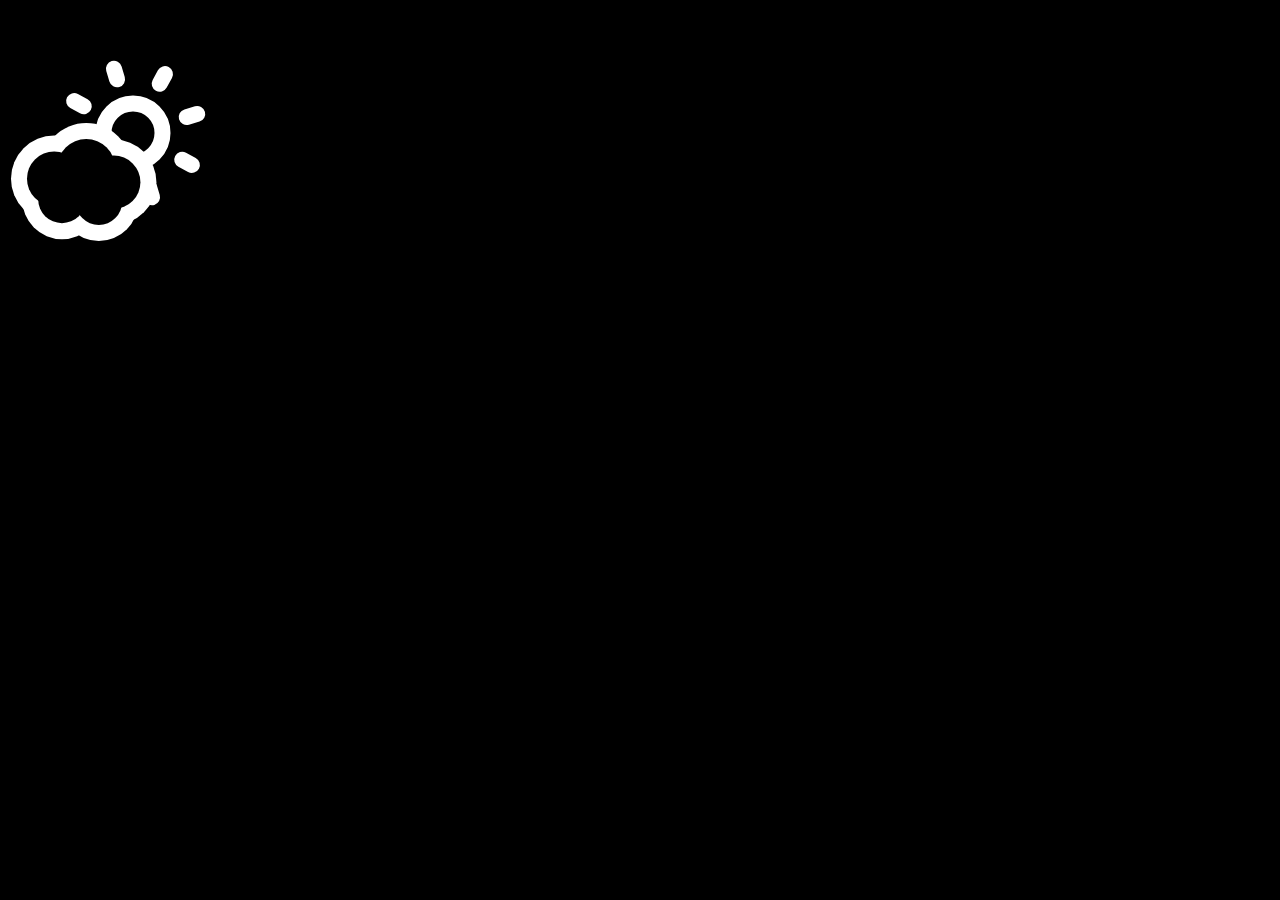
<file: src/main/resources/de/iolite/insys/mirror/html/WeatherView/DummyWeather.html>
<!DOCTYPE HTML PUBLIC "-//W3C//DTD HTML 4.01 Transitional//EN"
"http://www.w3.org/TR/html4/loose.dtd">

<html>

<head>
	<!-- Bootstrap Core CSS -->
  <link rel="stylesheet" href="css/bootstrap.min.css">
  <link rel="stylesheet" type="text/css" href="css/style.css">
</head>

<body>

  <div id="center">
      <figure class="icons">

        <canvas id="partly-cloudy-day" width="200" height="200">
        </canvas>

        <canvas id="partly-cloudy-night" width="200" height="200">
        </canvas>
      </figure>
  </div>


    <script src="./js/skycons.js"></script>
    <script>
      var icons = new Skycons({"color": "white"}),
          list  = [
            "clear-day", "clear-night", "partly-cloudy-day",
            "partly-cloudy-night", "cloudy", "rain", "sleet", "snow", "wind",
            "fog"
          ],
          i;

      for(i = list.length; i--; )
        icons.set(list[i], list[i]);

      icons.play();
	  
		function update() {
			var d = new Date();
			if(d.getHours() >= 21 || d.getHours() < 5 ){
				document.getElementById("partly-cloudy-day").style.display = "none";
				document.getElementById("partly-cloudy-night").style.display = "block";
			}
			else {
				document.getElementById("partly-cloudy-night").style.display = "none";
				document.getElementById("partly-cloudy-day").style.display = "block";
			}
		}
		setInterval(update, 600000);
		update();
	
    </script>

  <script type="text/javascript" src="./js/jquery-2.2.1.min.js"></script>

  <!-- Bootstrap Core JavaScript -->
  <!-- <script src="js/bootstrap.min.js"></script> -->
  <!-- Custom JavaScript -->
  <script src="js/custom.js"></script>

</body>

</html>
</file>
<file: src/main/resources/de/iolite/insys/mirror/html/WeatherView/css/style.css>
@font-face {
  font-family: "Montserrat-Light";
  src: url(https://cdn.rawgit.com/google/fonts/master/ofl/montserrat/Montserrat-Light.ttf) format("truetype");
}
body {
    background: #000000 none repeat scroll 0 0;
    color: white;
    font-family: "Montserrat-Light", sans-serif;
    font-size: 28px;
    font-weight: bold;
    margin: 0;
    overflow: hidden;
}


canvas {
	display: none;
	float: left;
	margin-left: 8px;
	margin-top: 8px;
}

#center {
  display: block;
  padding: 50px 0px;
  text-align: center;
  position: relative;
}

.center {
  margin: 0 auto;
}

.upper-left {
  position: absolute !important;
  margin: 0 auto !important;
  top: 0;
  left: 0;
	font-size: 60px;
}
.upper-right {
  position: absolute !important;
  margin: 0 auto !important;
  top: 0;
  right: 0;
	font-size: 60px;
}
.bottom-left {
  position: absolute !important;
  bottom: 0;
  left: 0;
	font-size: 60px;
}
.bottom-right {
  position: absolute !important;
  bottom: 0;
  right: 0;
	font-size: 60px;
}

.clear {
  clear: both;
  height: 1px;
  font-size: 1px;
  line-height: 1px;
}
</file>
